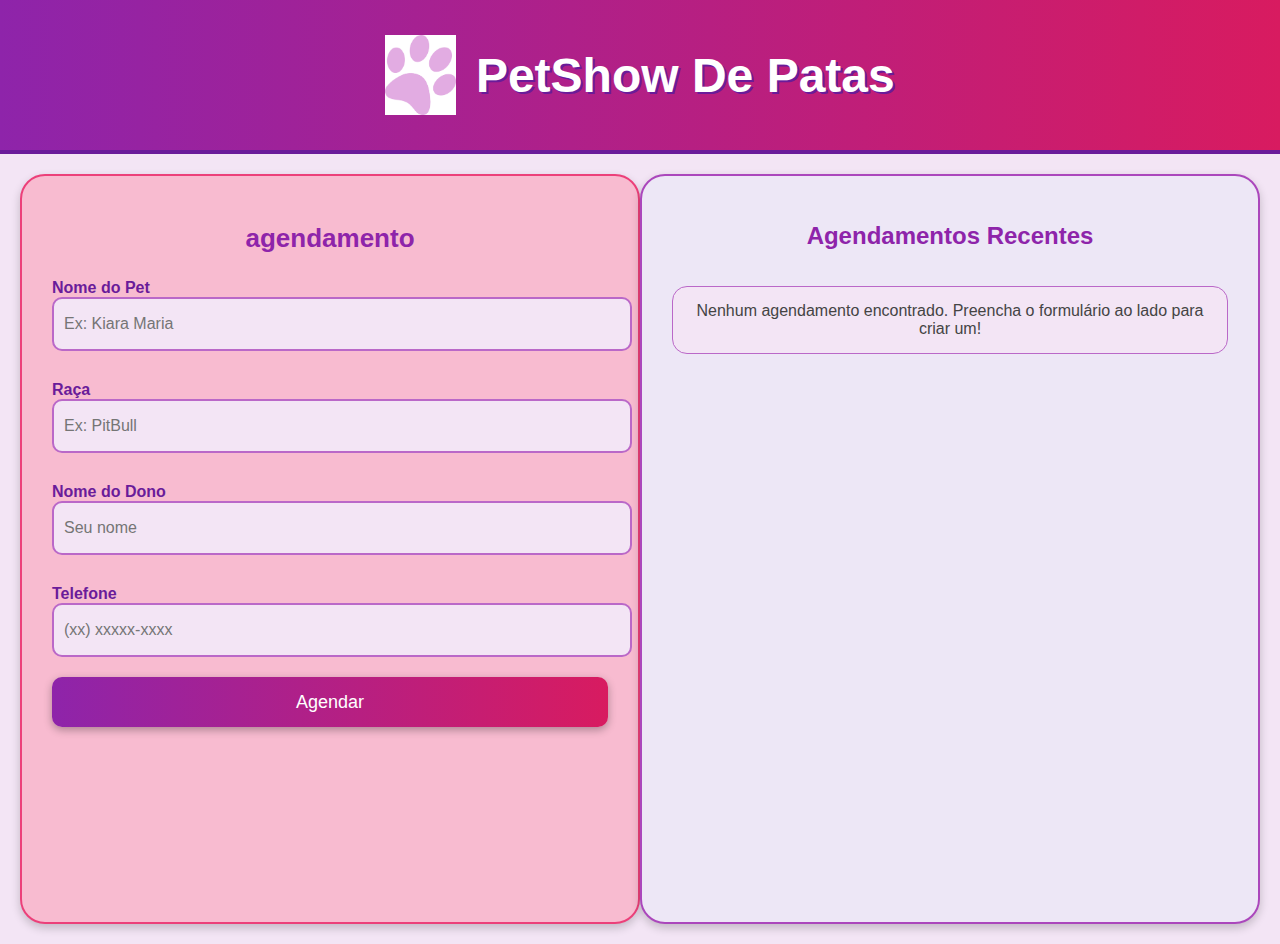
<file: Tela Pet/index.html>
<!DOCTYPE html>
<html lang="en">
<head>
    <meta charset="UTF-8">
    <meta name="viewport" content="width=device-width, initial-scale=1.0">
    <link rel="stylesheet" href="Style.css">
    <title>PetChopp</title>
</head>
<body>
    <div id="topo">
        <img src="images.png" alt="Logo PetChopp">
        <h1>PetShow De Patas</h1>
    </div>

    <div class="nav">
        <div id="insert">
            <form action="">
                <h1>agendamento </h1>
                <label for="PetName">Nome do Pet</label>
                <input type="text" id="PetName" placeholder="Ex: Kiara Maria">
                <label for="PetRace">Raça</label>
                <input type="text" id="PetRace" placeholder="Ex: PitBull">
                <label for="Owner">Nome do Dono</label>
                <input type="text" id="Owner" placeholder="Seu nome">
                <label for="Phone">Telefone</label>
                <input type="number" id="Phone" placeholder="(xx) xxxxx-xxxx">
                <button id="Send" type="submit">Agendar</button>
            </form>
        </div>

        <div id="output">
            <h1>Agendamentos Recentes</h1>
            <p id="table">
                Nenhum agendamento encontrado. Preencha o formulário ao lado para criar um!
            </p>
        </div>
    </div>  
</body>
</html>
</file>
<file: Tela Pet/Style.css>
body {
    margin: 0px;
    padding: 0px;
    font-family: 'Arial', sans-serif;
    background-color: #f3e5f5; 
    color: #444; 
}

/* Estilo do cabeçalho */
#topo {
    height: 150px;
    width: 100%;
    display: flex;
    justify-content: center; 
    align-items: center; 
    background: linear-gradient(90deg, #8e24aa, #d81b60); 
    color: white;
    text-align: center;
    border-bottom: 4px solid #6a1b9a; 
}

#topo img {
    height: 80px;
    margin-right: 20px;
}

#topo h1 {
    font-size: 48px;
    margin: 0;
    text-shadow: 2px 2px #6a1b9a; 
}


.nav {
    display: flex;
    justify-content: space-between;
    height: 750px;
    margin: 20px;
}

/* Formulário */
#insert {
    width: 48%;
    background-color: #f8bbd0; 
    border: 2px solid #ec407a; 
    border-radius: 25px;
    padding: 30px;
    box-shadow: 0px 4px 10px rgba(0, 0, 0, 0.2);
}

#insert h1 {
    text-align: center;
    font-size: 26px;
    color: #8e24aa; 
    margin-bottom: 25px;
}

#insert label {
    font-size: 16px;
    color: #6a1b9a; 
    margin-top: 10px;
    display: block;
    font-weight: bold;
}

#insert input {
    height: 40px;
    font-size: 16px;
    border-radius: 10px;
    border: 2px solid #ba68c8; 
    width: 100%;
    padding: 5px 10px;
    margin-bottom: 20px;
    background-color: #f3e5f5; 
    color: #6a1b9a;
}

#insert input:focus {
    outline: none;
    border-color: #8e24aa; 
}

#insert button {
    height: 50px;
    width: 100%;
    font-size: 18px;
    border: none;
    border-radius: 10px;
    background: linear-gradient(90deg, #8e24aa, #d81b60); 
    color: white;
    cursor: pointer;
    transition: all 0.3s ease;
    box-shadow: 0px 3px 8px rgba(0, 0, 0, 0.3);
}

#insert button:hover {
    background: linear-gradient(90deg, #6a1b9a, #c2185b); 
}

#output {
    width: 48%;
    background-color: #ede7f6;
    border: 2px solid #ab47bc; 
    border-radius: 25px;
    padding: 30px;
    box-shadow: 0px 4px 10px rgba(0, 0, 0, 0.2);
    display: flex;
    flex-direction: column;
    align-items: center;
}

#output h1 {
    font-size: 24px;
    color: #8e24aa;
    margin-bottom: 20px;
}

#output p {
    font-size: 16px;
    color: #444;
    text-align: center;
    background-color: #f3e5f5;
    padding: 15px;
    border-radius: 15px;
    border: 1px solid #ba68c8;
}
</file>
